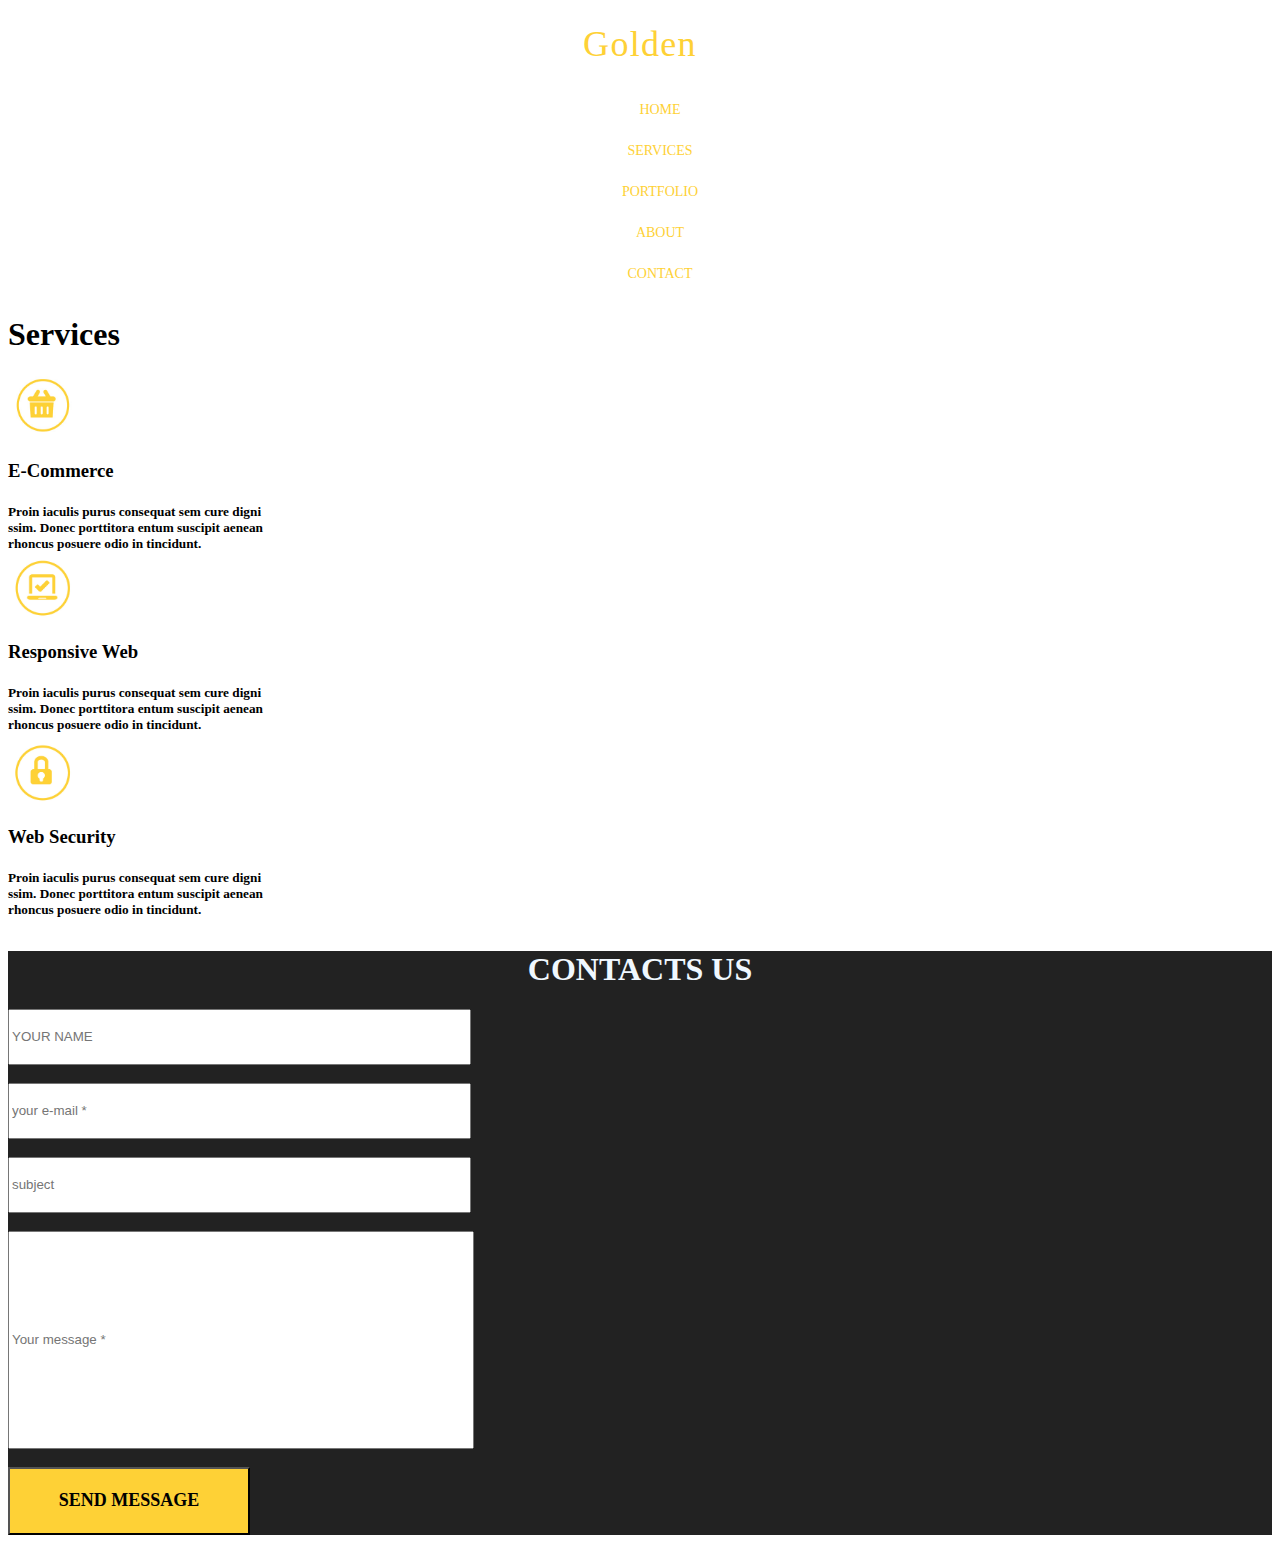
<file: index.html>
<!DOCTYPE html>
<html lang="en">
  <head>
    <meta charset="UTF-8" />
    <meta name="viewport" content="width=device-width, initial-scale=1.0" />
    <title>Document</title>
    <link rel="stylesheet" href="styles.css" />
  </head>
  <body>
    <header>
      <h1 class="golden-container">Golden</h1>
      <ul class="selector-container">
        <li><a class="link" href="">Home</a></li>
        <li><a class="link" href="">Services</a></li>
        <li><a class="link" href="">Portfolio</a></li>
        <li><a class="link" href="">About</a></li>
        <li><a class="link" href="">Contact</a></li>
      </ul>
      <h1>Services</h1>
    </header>
    <main>
      <div class="img-1">
        <img src="./img/корзина.jpg" alt="" width="75" />
        <h3>E-Commerce</h3>
        <h5>
          Proin iaculis purus consequat sem cure digni ssim. Donec porttitora
          entum suscipit aenean rhoncus posuere odio in tincidunt.
        </h5>
      </div>
      <div class="img-2">
        <img src="./img/ноут з галочкой.jpg" alt="" width="70" />
        <h3>Responsive Web</h3>
        <h5>
          Proin iaculis purus consequat sem cure digni ssim. Donec porttitora
          entum suscipit aenean rhoncus posuere odio in tincidunt.
        </h5>
      </div>
      <div class="img-3">
        <img src="./img/замок.jpg" alt="" width="70" />
        <h3>Web Security</h3>
        <h5>
          Proin iaculis purus consequat sem cure digni ssim. Donec porttitora
          entum suscipit aenean rhoncus posuere odio in tincidunt.
        </h5>
      </div>
    </main>
    <footer class="contacts-container">
      <h1 class="contact-h1">CONTACTS US</h1>
      <form>
        <input
          class="input-container"
          type="text"
          placeholder="YOUR NAME"
        /><br /><br />
        <input
          class="input-container"
          type="mail"
          placeholder="your e-mail *"
        /><br /><br />
        <input
          class="input-container"
          type="text"
          placeholder="subject"
        /><br /><br />
        <input
          class="input-container2"
          type="text"
          placeholder="Your message *"
        />
      </form>
      <br />
      <button class="button-container">
        <a class="link-container" href="">Send Message</a>
      </button>
    </footer>
  </body>
</html>
</file>
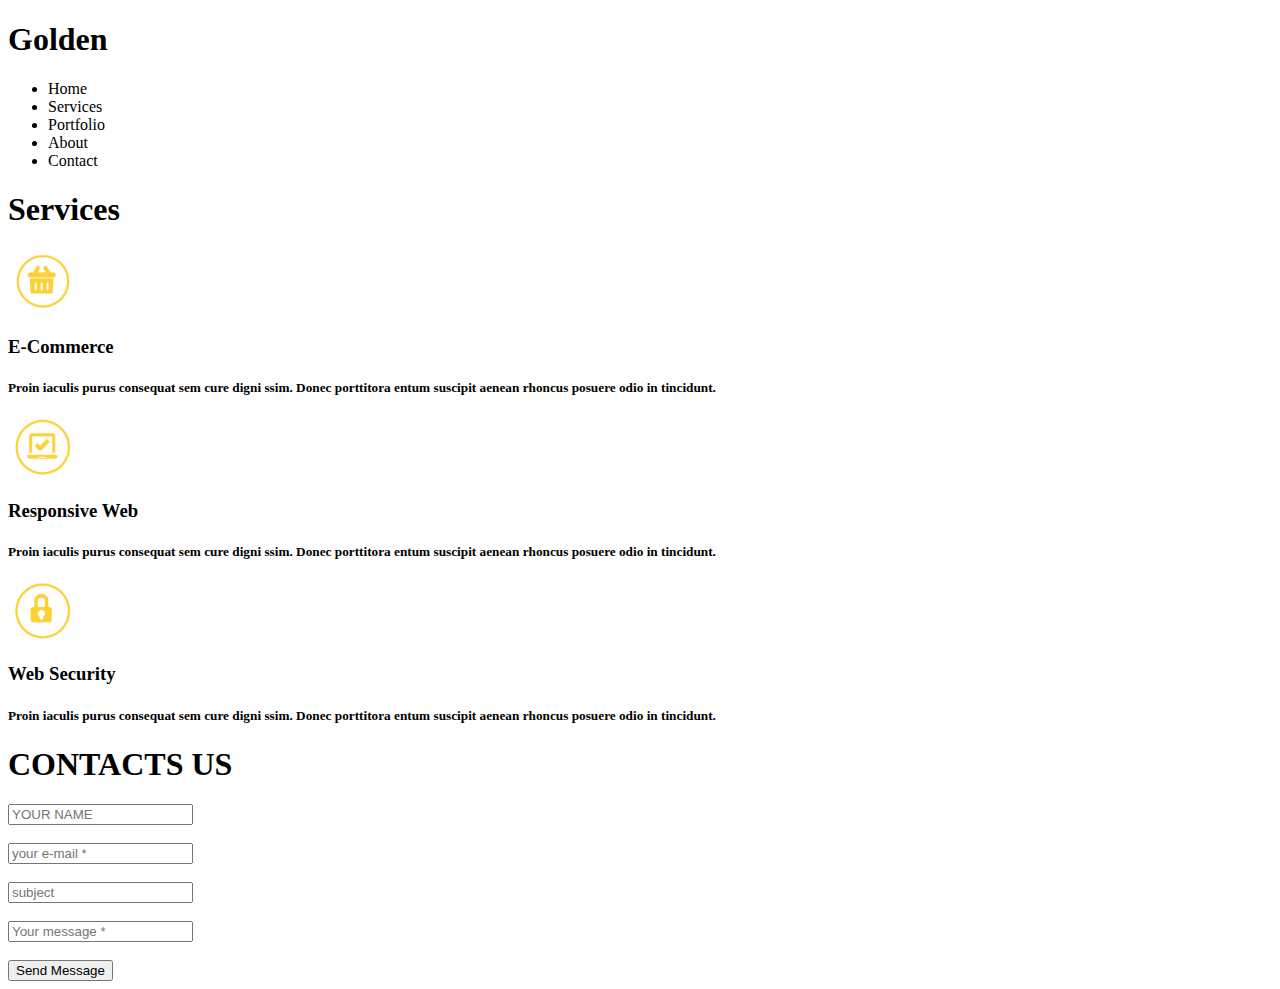
<file: ДЗ зверстати макет/index.html>
<!DOCTYPE html>
<html lang="en">
  <head>
    <meta charset="UTF-8" />
    <meta name="viewport" content="width=device-width, initial-scale=1.0" />
    <title>Document</title>
  </head>
  <body>
    <header>
      <h1>Golden</h1>
      <ul>
        <li>Home</li>
        <li>Services</li>
        <li>Portfolio</li>
        <li>About</li>
        <li>Contact</li>
      </ul>
      <h1>Services</h1>
    </header>
    <main>
      <div>
        <img src="./img/корзина.jpg" alt="" width="75" />
        <h3>E-Commerce</h3>
        <h5>
          Proin iaculis purus consequat sem cure digni ssim. Donec porttitora
          entum suscipit aenean rhoncus posuere odio in tincidunt.
        </h5>
      </div>
      <div>
        <img src="./img/ноут з галочкой.jpg" alt="" width="70" />
        <h3>Responsive Web</h3>
        <h5>
          Proin iaculis purus consequat sem cure digni ssim. Donec porttitora
          entum suscipit aenean rhoncus posuere odio in tincidunt.
        </h5>
      </div>
      <div>
        <img src="./img/замок.jpg" alt="" width="70" />
        <h3>Web Security</h3>
        <h5>
          Proin iaculis purus consequat sem cure digni ssim. Donec porttitora
          entum suscipit aenean rhoncus posuere odio in tincidunt.
        </h5>
      </div>
    </main>
    <footer>
      <h1>CONTACTS US</h1>
      <form>
        <input type="text" placeholder="YOUR NAME" /><br /><br />
        <input type="mail" placeholder="your e-mail *" /><br /><br />
        <input type="text" placeholder="subject" /><br /><br />
        <input type="text" placeholder="Your message *" />
      </form>
      <br />
      <button>Send Message</button>
    </footer>
  </body>
</html>
</file>
<file: styles.css>
.contacts-container{
    background-color: #222222;
}
.contact-h1{
    color: aliceblue;
    text-align:center ;
}
.input-container{
 width: 455px;
    height: 50px;
    flex-shrink: 0;
}
.golden-container{color: #FED136;
    text-align: center;
    font-size: 36px;
    font-family: Bilbo Swash Caps;
    font-style: normal;
    font-weight: 400;
    line-height: 41px;
    letter-spacing: 1.3px;}
    .selector-container{
        color: #FED136;
            text-align: center;
            font-size: 14px;
            font-family: Montserrat;
            font-style: normal;
            font-weight: 400;
            line-height: 41px;
            text-transform: uppercase;
            list-style-type: none;
    }
    .input-container2{
        width: 458px;
            height: 212px;
            flex-shrink: 0;
    }
    .button-container{
        width: 242px;
            height: 68px;
            flex-shrink: 0;
            background-color: #FED136;
            color: #FFF;
                text-align: center;
                font-size: 18px;
                font-family: Montserrat;
                font-style: normal;
                font-weight: 700;
                line-height: normal;
                text-transform: uppercase;
    }
    .img-1{width: 274px;
        height: 185px;
        flex-shrink: 0;}
.img-2{width: 274px;
    height: 185px;
    flex-shrink: 0;
;}
.img-3{width: 274px;
    height: 185px;
    flex-shrink: 0;}
    .link{
        text-decoration: none;
        color: #FED136;
        text-align: center;
    }
    .link-container{
        color: black;
        text-decoration: none;
        
    }
</file>
